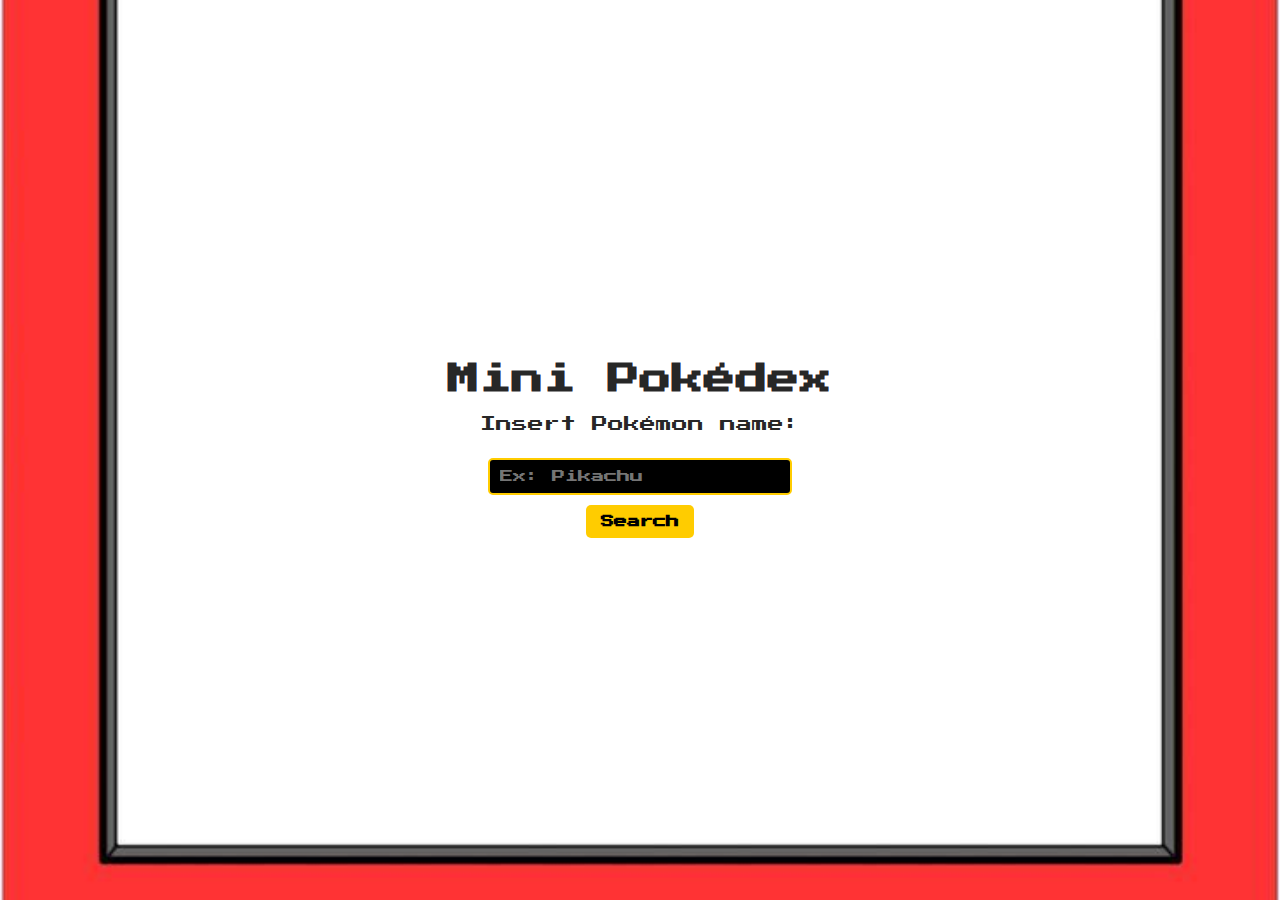
<file: 01_pokedex/index.html>
<!DOCTYPE html>
<html lang="fr">
<head>
  <meta charset="UTF-8">
  <meta name="viewport" content="width=device-width, initial-scale=1.0">
  <title>Mini Pokédex</title>
  <link rel="stylesheet" href="style.css">
<link href="https://fonts.googleapis.com/css2?family=Press+Start+2P&display=swap" rel="stylesheet">

</head>
<body>
  <!-- Contenedor central tipo Pokédex -->
  <div id="pokedex-container">
    <h1>Mini Pokédex</h1>
    <p>Insert Pokémon name:</p>
    <input type="text" id="pokemon-input" placeholder="Ex: Pikachu">
    <button id="search-button">Search</button>

    <!-- Aquí aparecerá la info del Pokémon -->
    <div id="pokemon-info"></div>
  </div>

  <script src="scriptpourhtml.js"></script>
</body>
</html>
</file>
<file: 01_pokedex/style.css>
* {
    font-family: 'Press Start 2P', cursive;
}
body {
  margin: 0;
  min-height: 100vh;
  font-family: 'Press Start 2P', cursive;
  background-image: url('./images/pokedex.jpg');
  background-size: cover;
  background-position: center;
  display: flex;
  justify-content: center;
  align-items: center;
  padding: 20px;
  box-sizing: border-box;
}

#pokedex-container {
  background-color: #fff; /* más oscuro para estilo retro */
  color: rgba(0, 0, 0, 0.85);
  padding: 30px;
  border-radius: 15px;
  width: 100%;
  max-width: 400px;
  text-align: center;
}

#pokemon-input {
  width: 70%;
  padding: 10px;
  margin: 10px 0;
  border-radius: 5px;
  border: 2px solid #ffcc00;
  background-color: #000;
  color: #fff;
  font-family: 'Press Start 2P', cursive;
}

#search-button {
  padding: 10px 15px;
  border: none;
  border-radius: 5px;
  background-color: #ffcc00;
  color: #000;
  font-weight: bold;
  cursor: pointer;
  font-family: 'Press Start 2P', cursive;
}

#search-button:hover {
  background-color: #ffaa00;
}

#pokemon-info {
  margin-top: 20px;
  text-align: center;
}

.pokemon-card {
  display: flex;
  flex-direction: column;
  align-items: center;
  background-color: rgba(255,255,255,0.1);
  border: 2px solid #ffcc00;
  border-radius: 10px;
  padding: 15px;
  margin-top: 15px;
  color: #432c2c;
}

.pokemon-card img {
  width: 120px;
  height: auto;
  margin-bottom: 10px;
}

@media (max-width: 500px) {
  #pokedex-container {
    width: 90%;
    padding: 20px;
  }

  #pokemon-input {
    width: 80%;
    font-size: 10px;
  }

  #search-button {
    font-size: 10px;
    padding: 8px 12px;
  }

  .pokemon-card img {
    width: 100px;
  }

  .pokemon-card {
    padding: 10px;
  }
}
</file>
